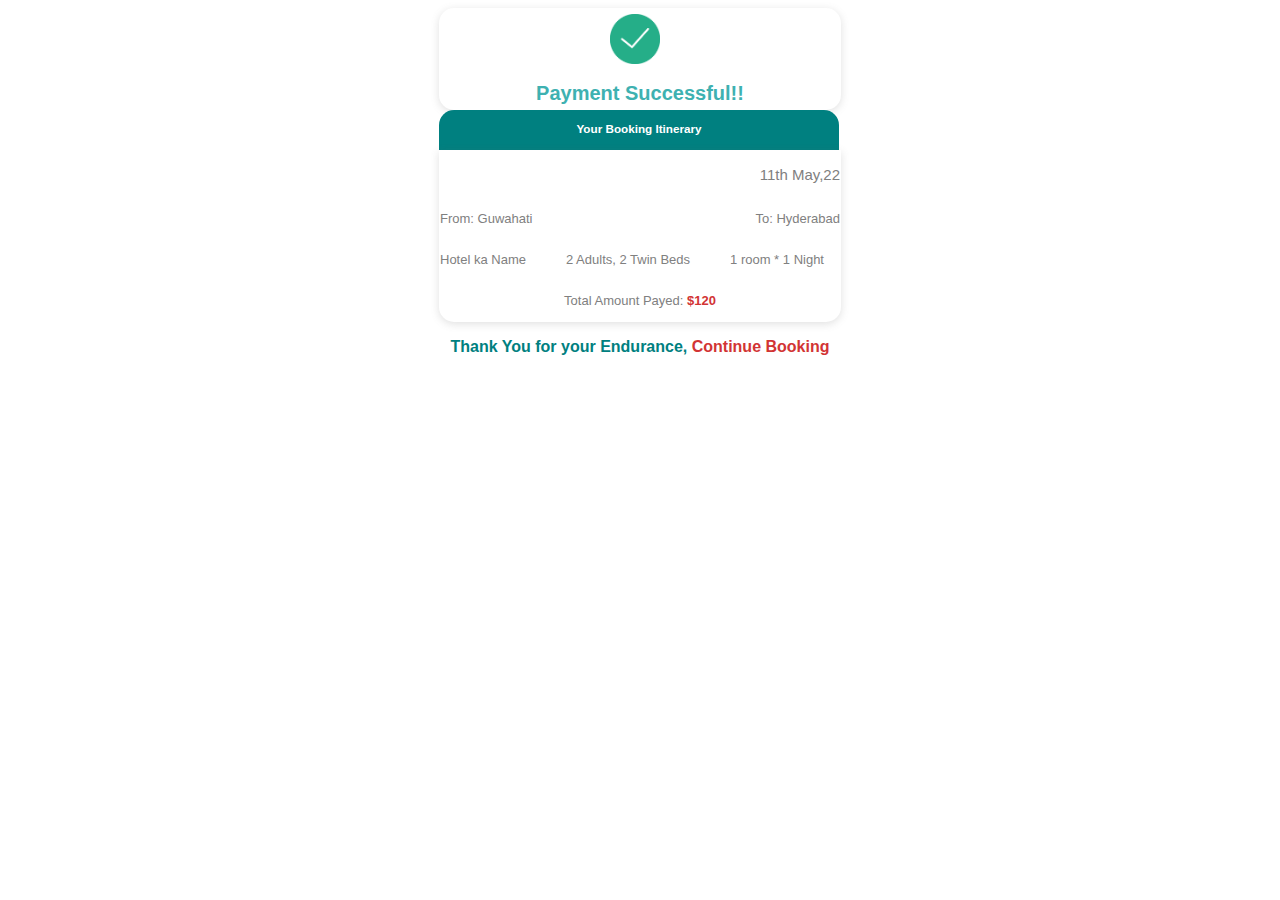
<file: Orbitz-clone-main/success.html>
<!DOCTYPE html>
<html lang="en">
<head>
    <meta charset="UTF-8">
    <meta http-equiv="X-UA-Compatible" content="IE=edge">
    <meta name="viewport" content="width=device-width, initial-scale=1.0">
    <title>Document</title>
    <link rel="stylesheet" href="styles/success.css">
</head>
<body>

   <div id="box">


    <div id="hurray">
        <img id="success_icon" src="[data-uri]"/>
        <p>Payment Successful!!</p>
    </div>
    <div id="itinerary">
        <h3>Your Booking Itinerary</h3>
    </div>
    <div id="container">

       <div id="name"> <p id="naamDo">Akanksha Malviya</p>  <p>11th May,22</p> </div>
       <div id="destinations">
          <p>From: Guwahati</p>
          <p>To: Hyderabad</P>
       </div>
       
       <div id="rooms">
        <p>Hotel ka Name</p>   
        <p>2 Adults, 2 Twin Beds</p>
        <p>1 room * 1 Night</p> 
       </div>
       <p id="total">Total Amount Payed: <span> $120</span></p>
    

    </div>


   </div>

    <p id="end">Thank You for your Endurance, <span><a href="index.html">Continue Booking</a></span></p>

</body>
</html>
<script src="scripts/success.js"></script>
</file>
<file: Orbitz-clone-main/styles/success.css>
html{
    font-family: -apple-system, BlinkMacSystemFont, "Segoe UI", Roboto, "Helvetica Neue", Arial, sans-serif;
 }

 #box{
     display:grid;
     grid-template-rows:repeat(3,100x);
     justify-content:center;
     align-items:center;
 }

 #hurray{
     height:100px;
     width:400px;
     margin:auto;
     border:1px solid transparent;
     border-radius:15px;
     box-shadow: rgba(99, 99, 99, 0.2) 0px 2px 8px 0px;
 }

 #success_icon{
     height:50px;
     width:50px;
     margin:5% auto;
     margin-top:5px;
     margin-left:170px
 }

 #hurray>p{
     text-align:center;
     font-size:20px;
     font-weight:bold;
     color:rgb(62, 177, 177);
     margin-top:-6px;
 }

 #itinerary{
     /* border:1px solid teal; */
     height:40px;
     width:400px;
     border-top-right-radius:15px;
     border-top-left-radius:15px;
     color:white;
     background-color:teal;
 }
 #itinerary{
     text-align:center;
     font-size:10px;
 }

 #container{
    border:1px solid transparent;
    border-bottom-right-radius:15px;
    border-bottom-left-radius:15px;
    box-shadow: rgba(99, 99, 99, 0.2) 0px 2px 8px 0px;

 }

 #name{
     display:flex;
     justify-content:space-between;
     font-size:15px;
     color:grey;
 }

 #destinations{
     display:flex;
     justify-content:space-between;
     font-size:13px;
     color:grey;
 }

 #total{
    text-align:center;
    font-size:13px;
    color:grey;
}

 #rooms{
     display:flex;
     gap:40px;
     font-size:13px;
     color:grey;
 }

 #end{
     text-align:center;
     color:teal;
     font-weight:bold;
 }

 span{
     color:rgb(210, 52, 52);
     font-weight:bold;
 }

 a{
    color:rgb(210, 52, 52);
    text-decoration:none
 }
</file>
